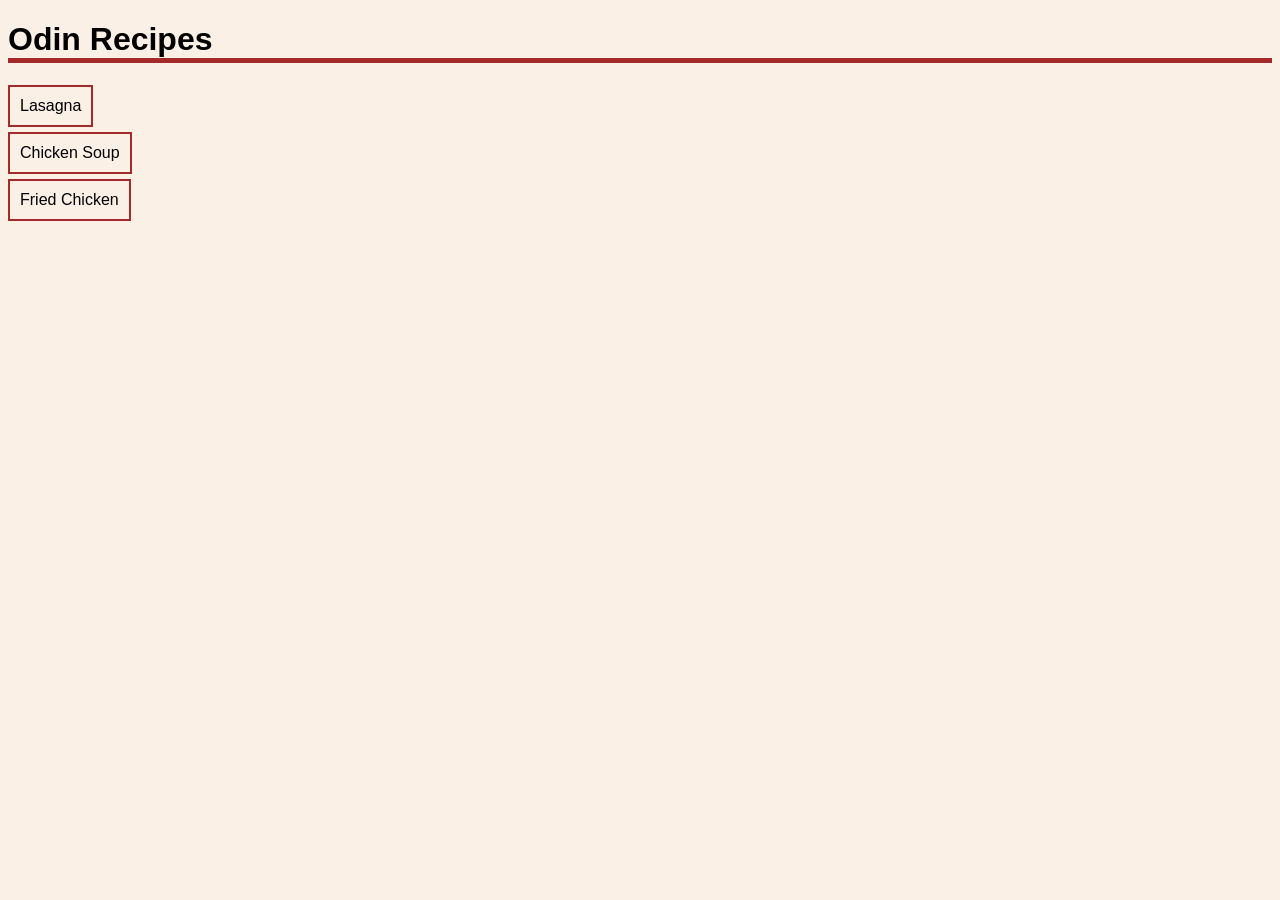
<file: index.html>
<!DOCTYPE html>
<html lang="en">
<head>
    <meta charset="UTF-8">
    <meta name="viewport" content="width=device-width, initial-scale=1.0">
    <link rel="stylesheet" href="css/styles.css">
    <title>Odin Recipes</title>
</head>
<body>
    <h1>Odin Recipes</h1>
    <ul class="link-list">
        <li class="link-list-item">
            <a href="recipes/lasagna.html">Lasagna</a>
        </li>
        <li class="link-list-item">
            <a href="recipes/chicken-soup.html">Chicken Soup</a>
        </li>
        <li class="link-list-item">
            <a href="recipes/fried-chicken.html">Fried Chicken</a>
        </li>
    </ul>
</body>
</html>
</file>
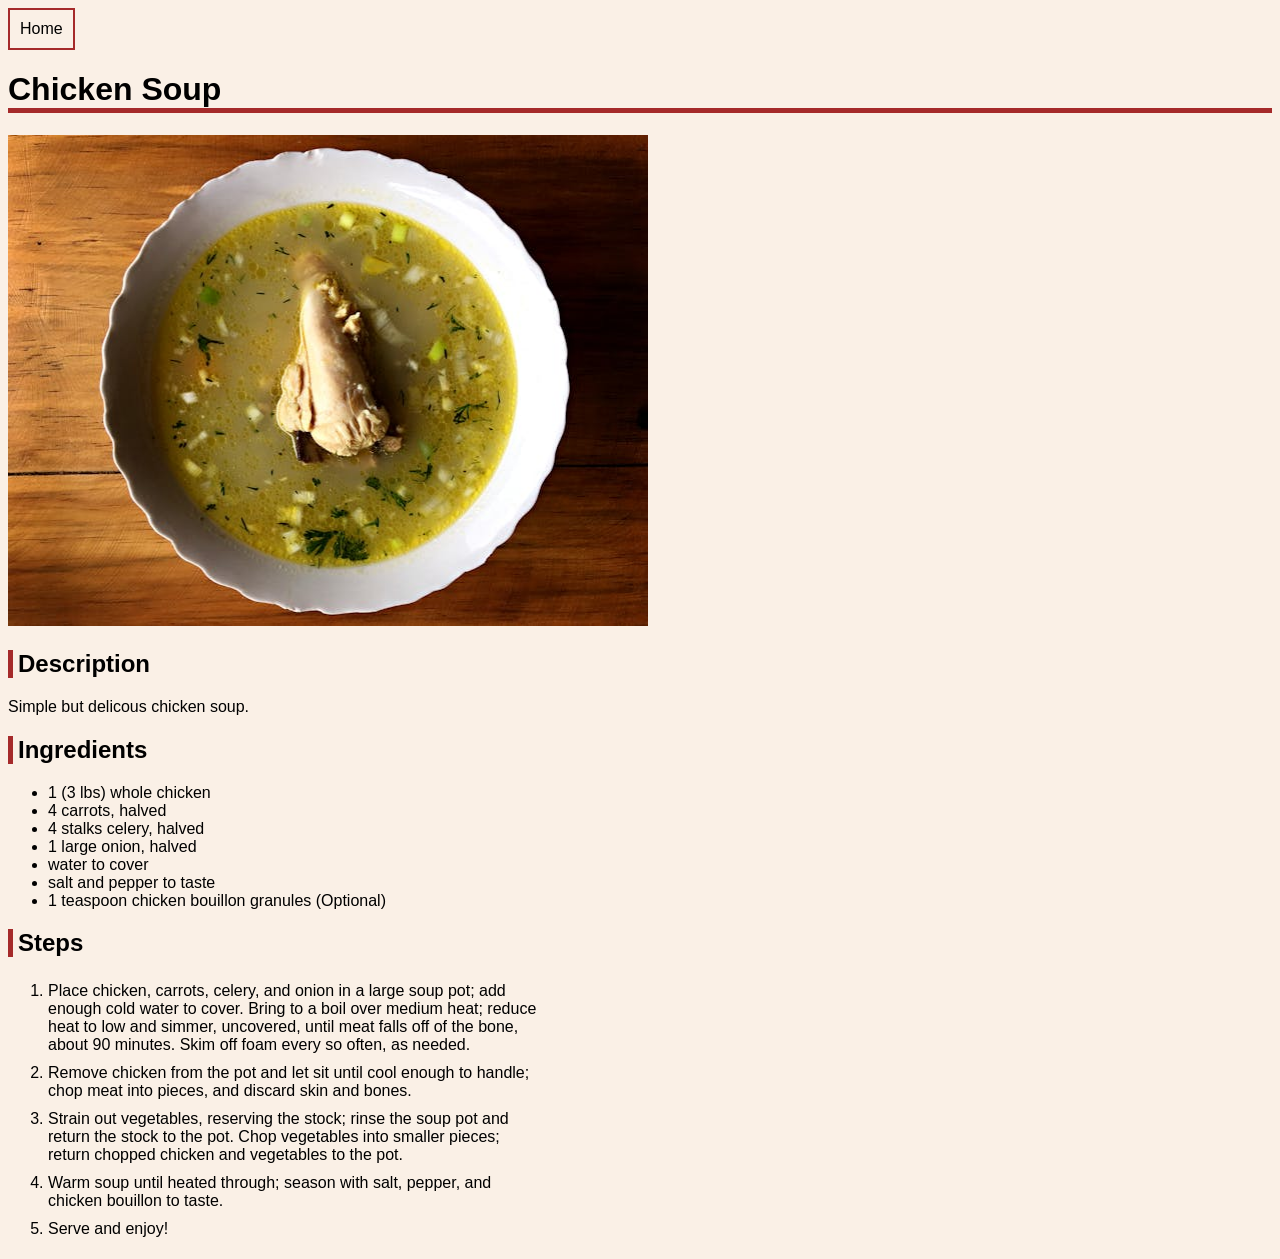
<file: recipes/chicken-soup.html>
<!DOCTYPE html>
<html lang="en">
<head>
    <meta charset="UTF-8">
    <meta name="viewport" content="width=device-width, initial-scale=1.0">
    <link rel="stylesheet" href="../css/styles.css">
    <title>Document</title>
</head>
<body>
    <a href="../index.html">Home</a>
    <h1>Chicken Soup</h1>
    <img src="../img/chicken-soup.jpg" width="640" height="491" alt="a bowl of chicken soup">

    <h2 class="recipe-section-header">Description</h2>
    <p>Simple but delicous chicken soup.</p>
    <!-- Recipe found here: https://www.allrecipes.com/recipe/8814/homemade-chicken-soup/?print= -->
    
    <h2 class="recipe-section-header">Ingredients</h2>
    <ul>
        <li>1 (3 lbs) whole chicken</li>
        <li>4 carrots, halved</li>
        <li>4 stalks celery, halved</li>
        <li>1 large onion, halved</li>
        <li>water to cover</li>
        <li>salt and pepper to taste</li>
        <li>1 teaspoon chicken bouillon granules (Optional)</li>
    </ul>
    
    <h2 class="recipe-section-header">Steps</h2>
    <ol>
        <li class="recipe-step-item">
            Place chicken, carrots, celery, and onion in a large soup pot; add enough cold water to cover. 
            Bring to a boil over medium heat; reduce heat to low and simmer, uncovered, until meat falls off of the bone, about 90 minutes. 
            Skim off foam every so often, as needed.
        </li>
        <li class="recipe-step-item">Remove chicken from the pot and let sit until cool enough to handle; chop meat into pieces, and discard skin and bones.</li>
        <li class="recipe-step-item">Strain out vegetables, reserving the stock; rinse the soup pot and return the stock to the pot. Chop vegetables into smaller pieces; return chopped chicken and vegetables to the pot.</li>
        <li class="recipe-step-item">Warm soup until heated through; season with salt, pepper, and chicken bouillon to taste.</li>
        <li class="recipe-step-item">Serve and enjoy!</li>
    </ol>
</body>
</html>
</file>
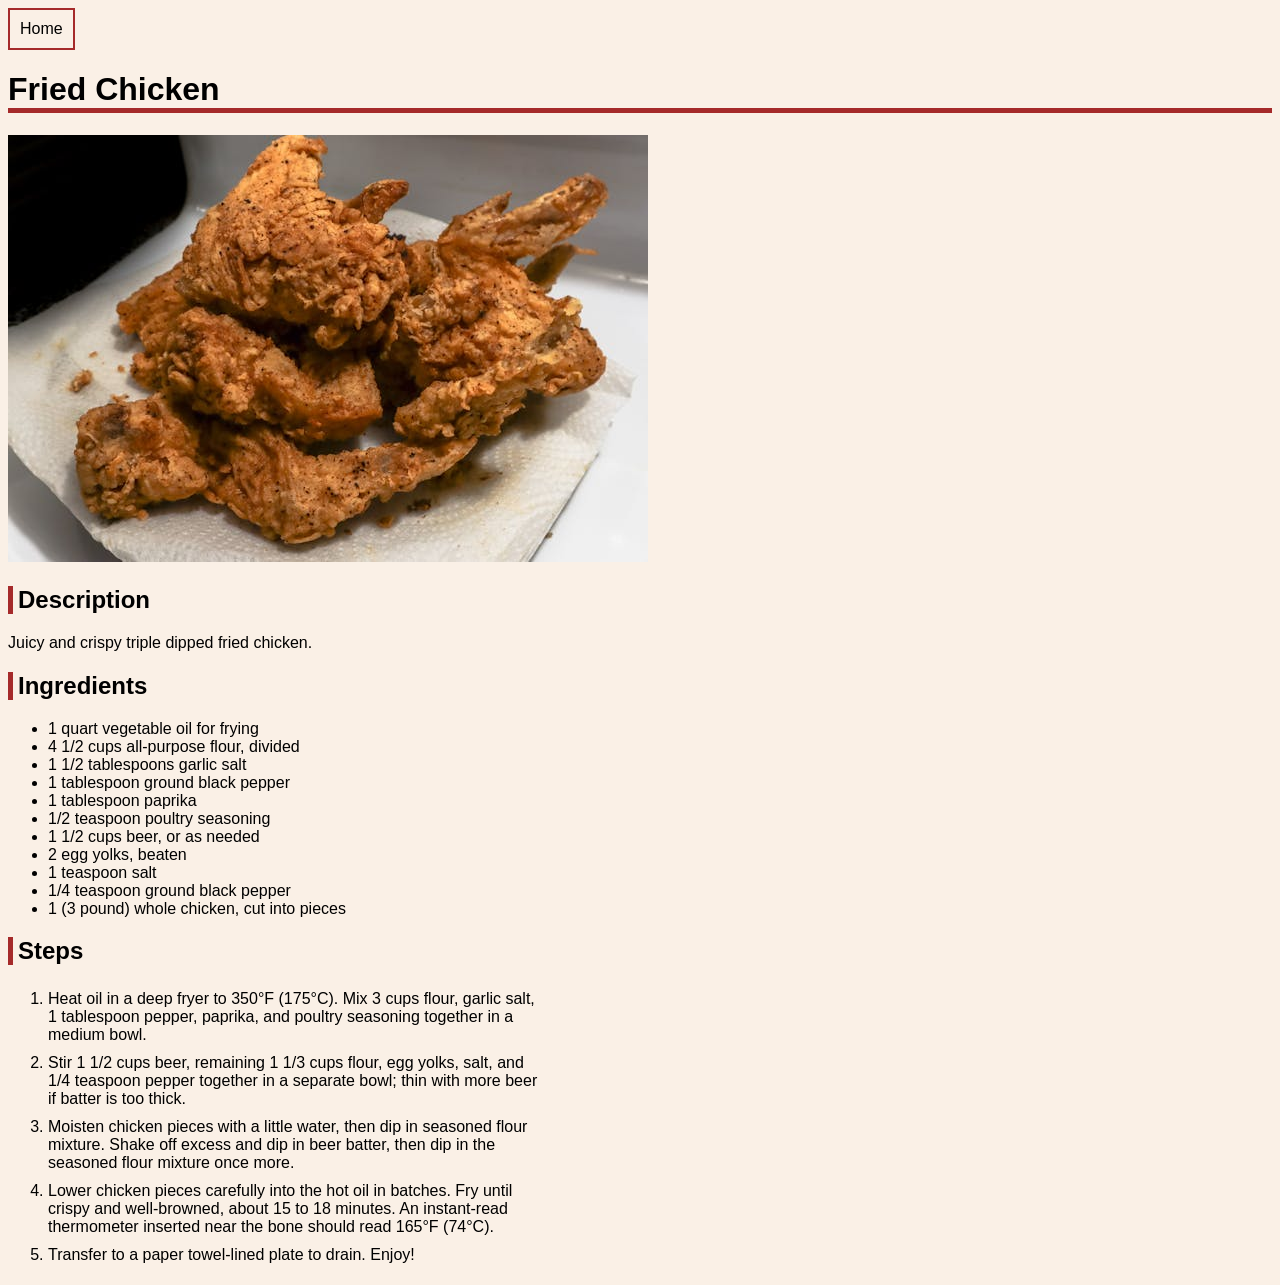
<file: recipes/fried-chicken.html>
<!DOCTYPE html>
<html lang="en">
<head>
    <meta charset="UTF-8">
    <meta name="viewport" content="width=device-width, initial-scale=1.0">
    <link rel="stylesheet" href="../css/styles.css">

    <title>Fried Chicken</title>
</head>
<body>
    <a href="../index.html">Home</a>
    <h1>Fried Chicken</h1>
    <img src="../img/fried-chicken.jpg" width="640" height="427" alt="a stack of fried chicken wings">

    <h2 class="recipe-section-header">Description</h2>
    <p>Juicy and crispy triple dipped fried chicken.</p>
    <!-- Recipe found here: https://www.allrecipes.com/recipe/89268/triple-dipped-fried-chicken/?print= -->
    
    <h2 class="recipe-section-header">Ingredients</h2>
    <ul>
        <li>1 quart vegetable oil for frying</li>
        <li>4 1/2 cups all-purpose flour, divided</li>
        <li>1 1/2 tablespoons garlic salt</li>
        <li>1 tablespoon ground black pepper</li>
        <li>1 tablespoon paprika</li>
        <li>1/2 teaspoon poultry seasoning</li>
        <li>1 1/2 cups beer, or as needed</li>
        <li>2 egg yolks, beaten</li>
        <li>1 teaspoon salt</li>
        <li>1/4 teaspoon ground black pepper</li>
        <li>1 (3 pound) whole chicken, cut into pieces</li>
    </ul>
    
    <h2 class="recipe-section-header">Steps</h2>
    <ol>
        <li class="recipe-step-item">Heat oil in a deep fryer to 350°F (175°C). Mix 3 cups flour, garlic salt, 1 tablespoon pepper, paprika, and poultry seasoning together in a medium bowl.</li>
        <li class="recipe-step-item">Stir 1 1/2 cups beer, remaining 1 1/3 cups flour, egg yolks, salt, and 1/4 teaspoon pepper together in a separate bowl; thin with more beer if batter is too thick.</li>
        <li class="recipe-step-item">Moisten chicken pieces with a little water, then dip in seasoned flour mixture. Shake off excess and dip in beer batter, then dip in the seasoned flour mixture once more.</li>
        <li class="recipe-step-item">Lower chicken pieces carefully into the hot oil in batches. Fry until crispy and well-browned, about 15 to 18 minutes. An instant-read thermometer inserted near the bone should read 165°F (74°C).</li>
        <li class="recipe-step-item">Transfer to a paper towel-lined plate to drain. Enjoy!</li>
    </ol>
</body>
</html>
</file>
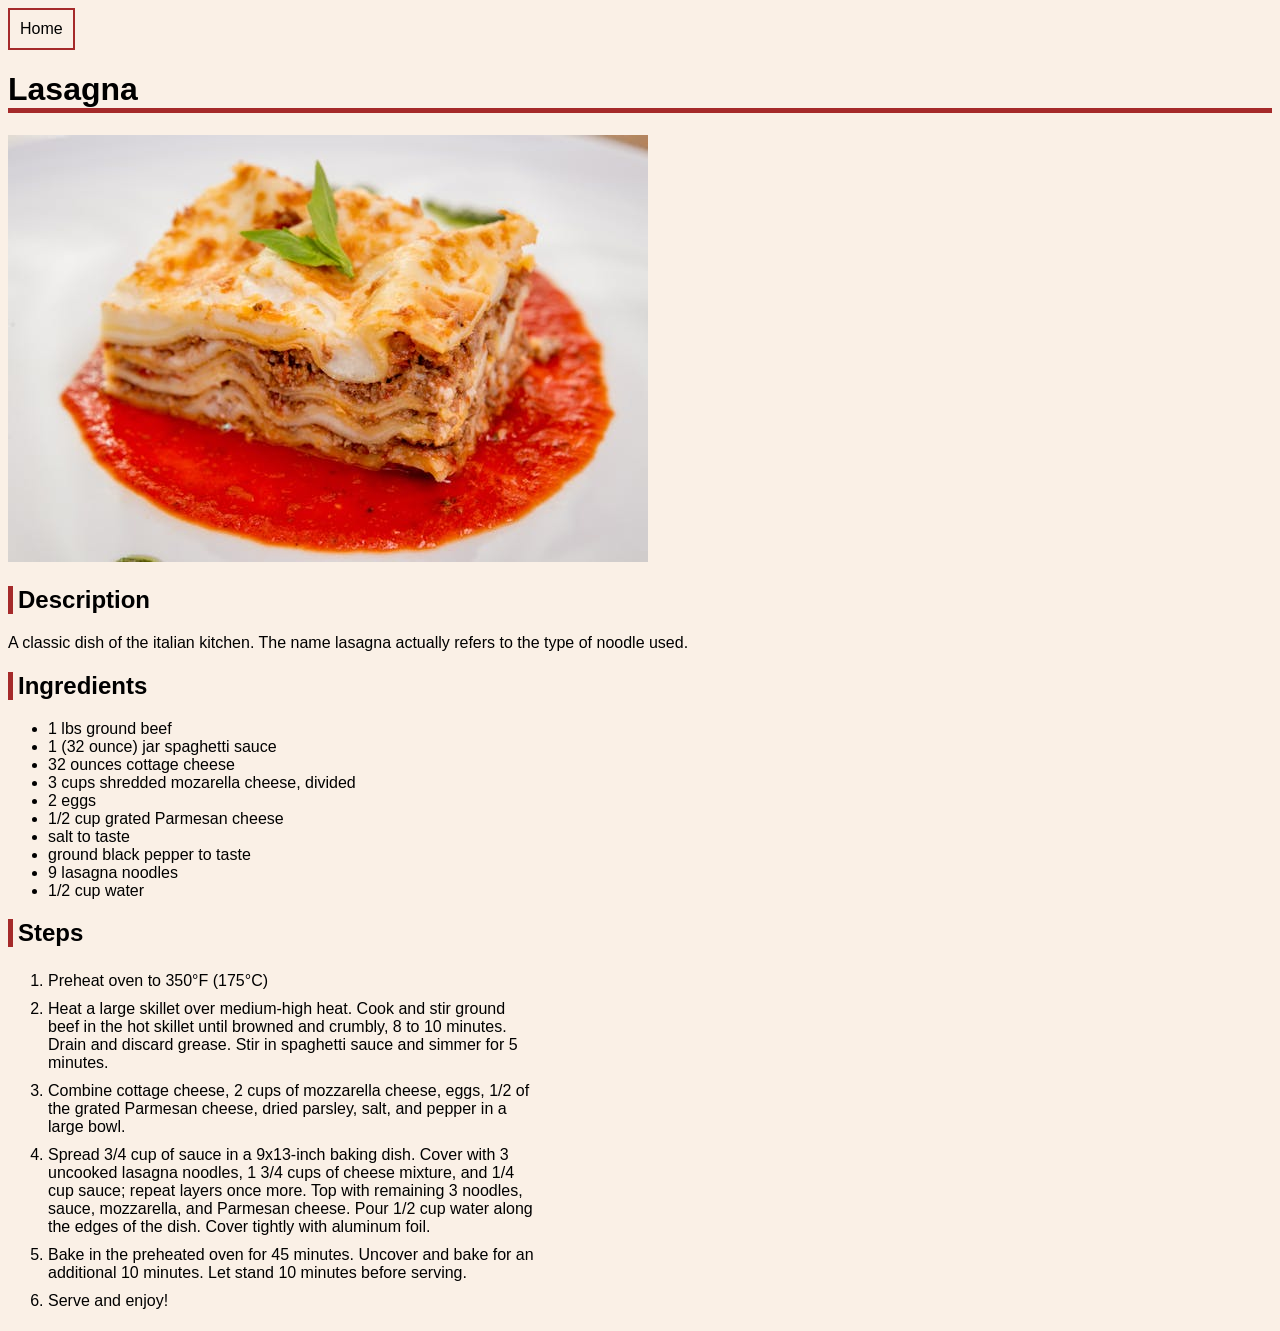
<file: recipes/lasagna.html>
<!DOCTYPE html>
<html lang="en">
<head>
    <meta charset="UTF-8">
    <meta name="viewport" content="width=device-width, initial-scale=1.0">
    <link rel="stylesheet" href="../css/styles.css">
    <title>Lasagna</title>
</head>
<body>
    <a href="../index.html">Home</a>
    
    <h1>Lasagna</h1>
    <img src="../img/lasagna.jpg" width="640" height="427" alt="a potion of lasagna">
    
    <h2 class="recipe-section-header">Description</h2>
    <p>A classic dish of the italian kitchen. The name lasagna actually refers to the type of noodle used.</p>
    <!-- Recipe found here: https://www.allrecipes.com/recipe/12011/easy-lasagna-ii/?print= -->
    <h2 class="recipe-section-header">Ingredients</h2>
    <ul>
        <li>1 lbs ground beef</li>
        <li>1 (32 ounce) jar spaghetti sauce</li>
        <li>32 ounces cottage cheese</li>
        <li>3 cups shredded mozarella cheese, divided</li>
        <li>2 eggs</li>
        <li>1/2 cup grated Parmesan cheese</li>
        <li>salt to taste</li>
        <li>ground black pepper to taste</li>
        <li>9 lasagna noodles</li>
        <li>1/2 cup water</li>
    </ul>
    
    <h2 class="recipe-section-header">Steps</h2>
    <ol>
        <li class="recipe-step-item">Preheat oven to 350°F (175°C)</li>
        <li class="recipe-step-item">Heat a large skillet over medium-high heat. Cook and stir ground beef in the hot skillet until browned and crumbly, 8 to 10 minutes. Drain and discard grease. Stir in spaghetti sauce and simmer for 5 minutes.</li>
        <li class="recipe-step-item">Combine cottage cheese, 2 cups of mozzarella cheese, eggs, 1/2 of the grated Parmesan cheese, dried parsley, salt, and pepper in a large bowl.</li>
        <li class="recipe-step-item">
            Spread 3/4 cup of sauce in a 9x13-inch baking dish. Cover with 3 uncooked lasagna noodles, 1 3/4 cups of cheese mixture, and 1/4 cup sauce; repeat layers once more. 
            Top with remaining 3 noodles, sauce, mozzarella, and Parmesan cheese. Pour 1/2 cup water along the edges of the dish. Cover tightly with aluminum foil.
        </li>
        <li class="recipe-step-item">Bake in the preheated oven for 45 minutes. Uncover and bake for an additional 10 minutes. Let stand 10 minutes before serving.</li>
        <li class="recipe-step-item">Serve and enjoy!</li>
    </ol>
</body>
</html>
</file>
<file: css/styles.css>
html {
    font-family: sans-serif;
    background-color: linen;
}

.link-list {
    padding: 0;
}

.link-list-item {
    display: block;
    margin: 5px 0;
}

a {
    display: inline-block;
    border: 2px solid brown;
    padding: 10px;
    text-decoration: none;
    color: black;
}

a:hover {
    background-color: gainsboro;
}

h1 {
    border-bottom: 5px solid brown;
}

.recipe-section-header {
    border-left: 5px solid brown;
    padding-left: 5px;
}

.recipe-step-item {
    max-width: 40%;
    padding: 5px 0;
}
</file>
